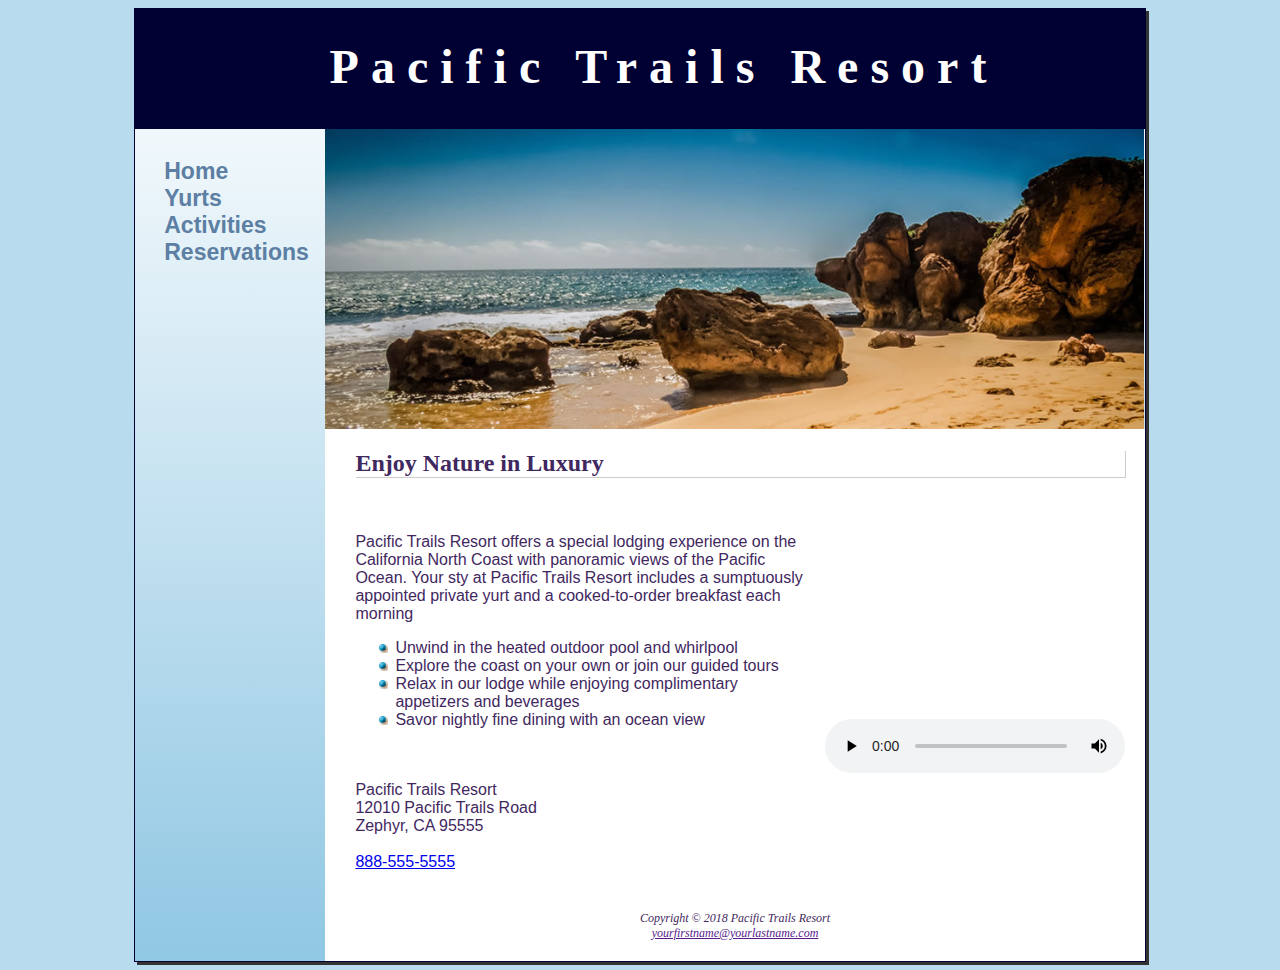
<file: index.html>
<!DOCTYPE html>
<html lang="en">
<head>
    <meta name="viewport" content="device-width, initial-scale=1.0">
    <meta charset="UTF-8">
    <title>Pacific Trails Resort</title>
    <link rel="stylesheet" type="text/css" href="pacific.css">

</head>
<body>
<div id="wrapper">
<header>
    <h1>Pacific Trails Resort</h1>

</header>
<nav>
    <ul>
        <li><a href="index.html">Home</a></li>
        <li><a href="yurts.html">Yurts</a></li>
        <li><a href="activities.html">Activities</a></li>
        <li><a href="reservations.html">Reservations</a></li>
    </ul>
</nav>
    <div id="homehero"></div>
<main>
    <h2>Enjoy Nature in Luxury</h2><br><br>
    <video width="320" height="240" controls>
        <source src="pacifictrailsresort.jpg" type="video/jpg">
        <embed src="PacificTrailsResort.mp4" width="320" height="240">
        <source src="PacificTrailsResort.ogv" type="video/ogg">
        <embed src="pacifictrailsresort.swf" width="320" height="240">


    </video>

    <div id="main-paragraph">
        Pacific Trails Resort offers a special lodging experience on the California North Coast with panoramic views of the Pacific Ocean.
        Your sty at Pacific Trails Resort includes a sumptuously appointed private yurt and a cooked-to-order breakfast each morning

        <ul>
            <li>Unwind in the heated outdoor pool and whirlpool</li>
            <li>Explore the coast on your own or join our guided tours</li>
            <li>Relax in our lodge while enjoying complimentary appetizers and beverages</li>
            <li>Savor nightly fine dining with an ocean view</li>
        </ul>
    </div><br><br>
    <div id="closing-main">Pacific Trails Resort<br>
        12010 Pacific Trails Road<br>
        Zephyr, CA 95555<br><br>
        <a id="mobile" href="tel:888-555-5555">888-555-5555</a><span id="desktop"></span></div>
</main>
<footer>
    <em>Copyright &copy; 2018 Pacific Trails Resort</em><br>
    <a href="">yourfirstname@yourlastname.com</a>
</footer>
</div>
</body>
</html>
</file>
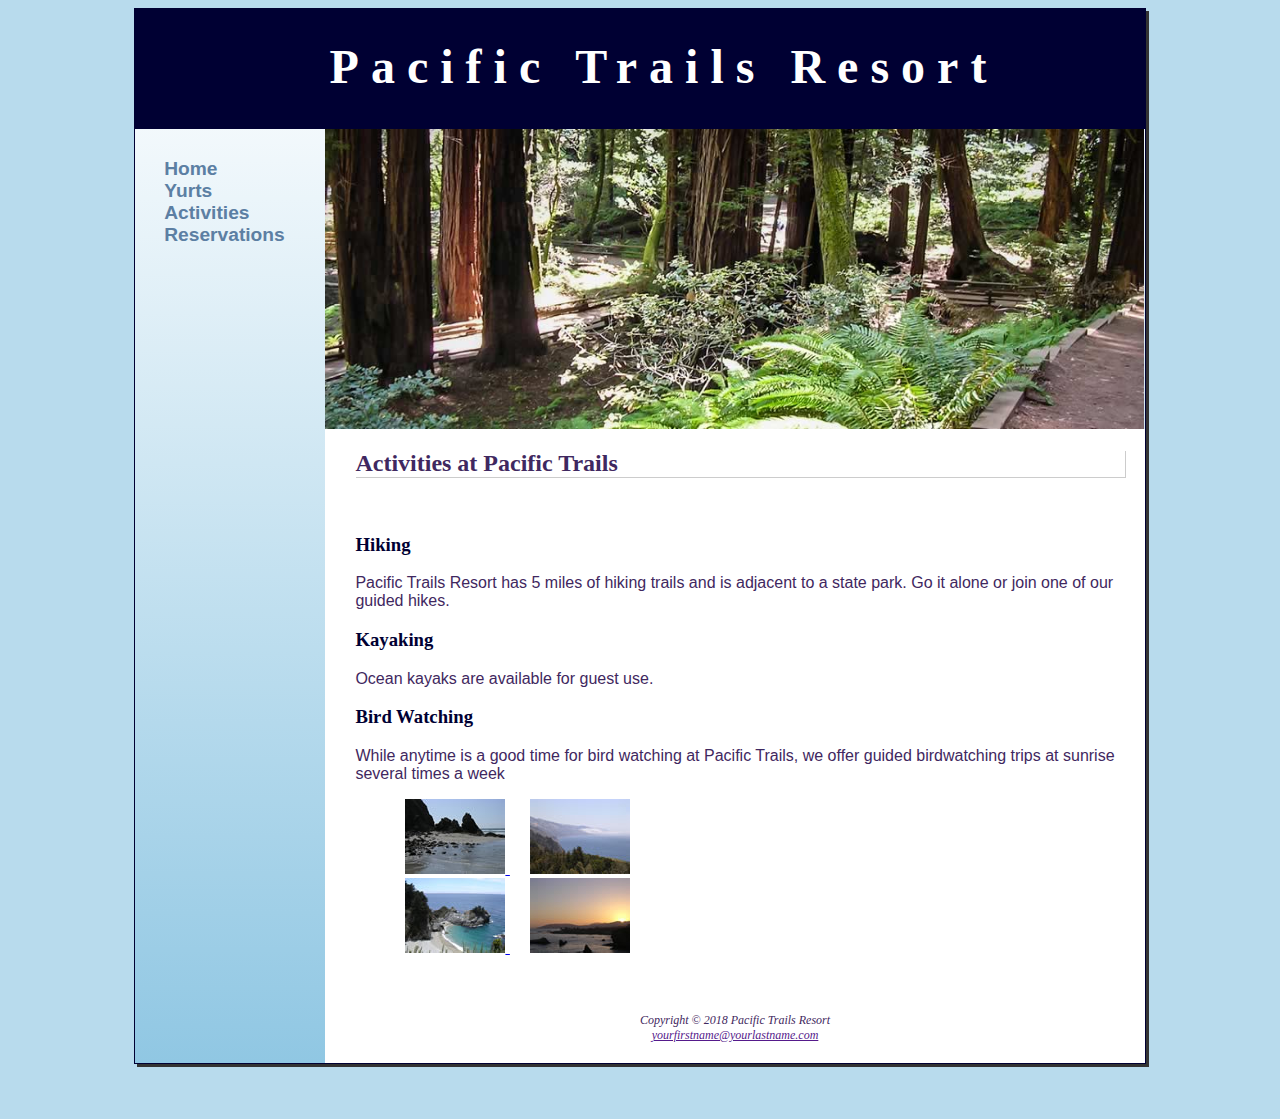
<file: activities.html>
<!DOCTYPE html>
<html lang="en">
<head>
    <meta name="viewport" content="device-width, initial-scale=1.0">
    <meta charset="UTF-8">
    <title>Activities</title>
    <link rel="stylesheet" type="text/css" href="pacific.css">
</head>
<body>
<div id="wrapper">
<header>
    <h1>Pacific Trails Resort</h1>
</header>
<nav>

    <a href="index.html">Home</a>
    <a href="yurts.html">Yurts</a>
    <a href="activities.html">Activities</a>
    <a href="reservations.html">Reservations</a>

</nav>

<div id="trailhero"></div>
<main>
    <h2>Activities at Pacific Trails</h2><br>
    
    <div id="main-paragraph">
        <h3>Hiking</h3>
        <p>Pacific Trails Resort has 5 miles of hiking trails and is adjacent to a state park.
            Go it alone or join one of our guided hikes.</p>
        <h3>Kayaking</h3>
        <p>Ocean kayaks are available for guest use.</p>
        <h3>Bird Watching</h3>
        <p>While anytime is a good time for bird watching at Pacific Trails, we offer guided
        birdwatching trips at sunrise several times a week</p>
    </div>
    <div id="gallery">
        <figure>
            <img src="photo2%20-%20Copy.jpg">
        </figure>
        <ul>
            <li><a href="photo2%20-%20Copy.jpg"><img src="thumb2.jpg" alt="Photo 2">
              <span><img src="photo2%20-%20Copy.jpg" width="200" height="150" alt="Photo 2"> Photo 2</span>
            </a>
            </li>
            <li><a href="photo3.jpg"><img src="thumb3.jpg" alt="Photo 3">
               <span><img src="photo3.jpg" width="200" height="150" alt="Photo 3">Photo 3</span>
            </a>
            </li>
            <li><a href="photo4.jpg"><img src="thumb4.jpg" alt="Photo 4">
               <span><img src="photo4.jpg" width="200" height="150" alt="Photo 4">Photo 4</span>
         </a>
            </li>
            <li><a href="photo6%20-%20Copy.jpg"><img src="thumb6.jpg" alt="Photo 6">
               <span><img src="photo6%20-%20Copy.jpg" width="200" height="150" alt="Photo 6">Sunset on the coast</span>
        </a>
            </li>
        </ul>

    </div>
</main>
<footer>
    <em>Copyright &copy; 2018 Pacific Trails Resort</em><br>
    <a href="">yourfirstname@yourlastname.com</a>
</footer>
</div>
</body>
</html>
</file>
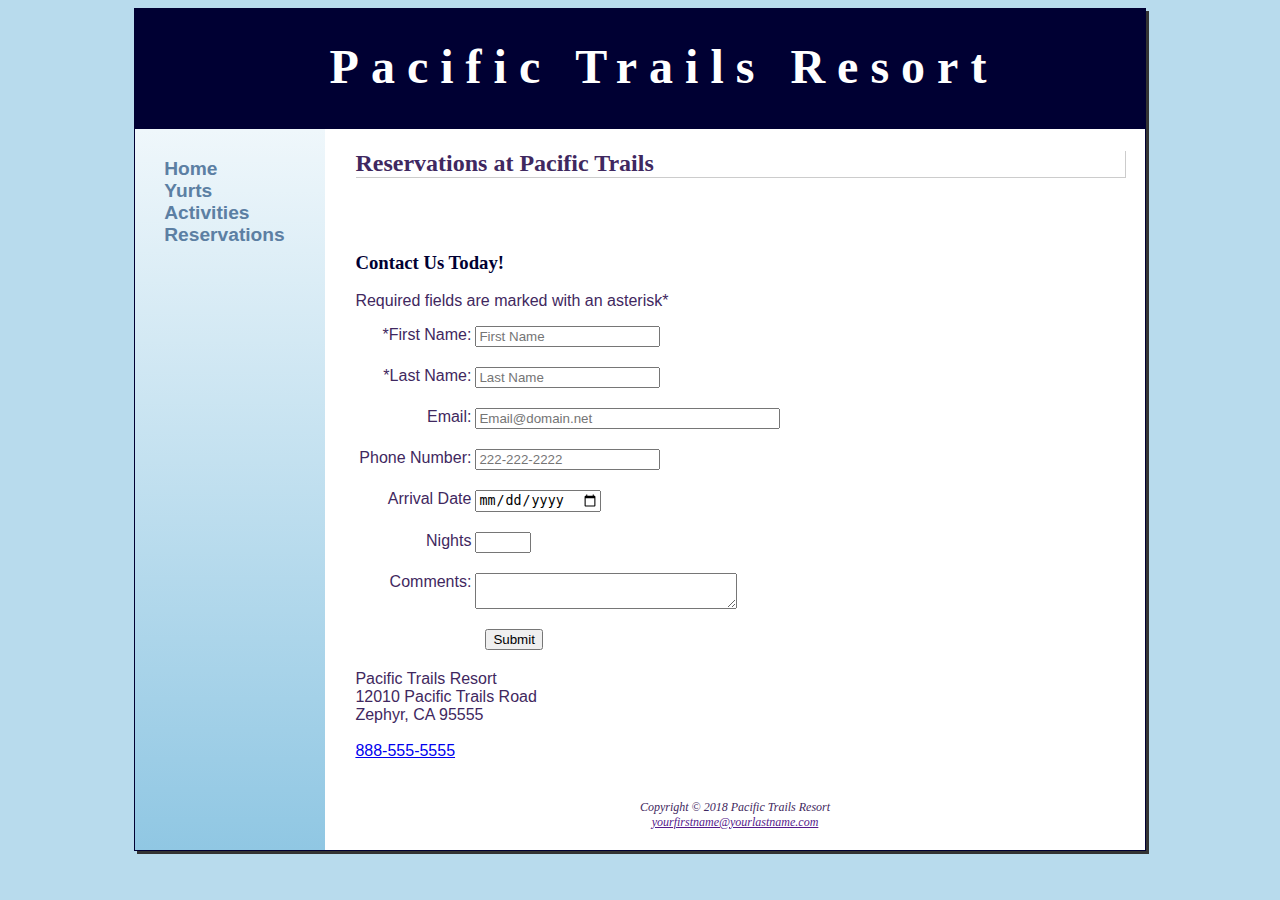
<file: reservations.html>
<!DOCTYPE html>
<html lang="en">
<head>
    <meta name="viewport" content="device-width, initial-scale=1.0">
    <meta charset="UTF-8">
    <title>Pacific Trails Resort :: Reservations</title>
    <link rel="stylesheet" type="text/css" href="pacific.css">

</head>
<body>
<div id="wrapper">
<header>
    <h1>Pacific Trails Resort</h1>

</header>
<nav>

        <a href="index.html">Home</a>
        <a href="yurts.html">Yurts</a>
        <a href="activities.html">Activities</a>
        <a href="reservations.html">Reservations</a>

</nav>

<main>
    <h2>Reservations at Pacific Trails</h2><br><br>
    <h3>Contact Us Today!</h3>
    <p>Required fields are marked with an asterisk*</p>
    <form method="post" action="http://webdevbasics.net/scripts/pacific.php">
        <label for="myFName">*First Name: </label>
        <input type="text" id="myFName" name="myFName" required="required" placeholder="First Name">

        <label for="myLName">*Last Name: </label>
        <input type="text" id="myLName" name="myLName" required="required" placeholder="Last Name">

        <label for="myEmail">Email: </label>
        <input type="email" id="myEmail" name="myEmail" size="35" maxlength="12" placeholder="Email@domain.net">

        <label for="myPhone">Phone Number: </label>
        <input type="tel" id="myPhone" name="myPhone" placeholder="222-222-2222">

        <label for="date">Arrival Date</label>
        <input type="date" id="date" name="date">

        <label for="nights">Nights</label>
        <input type="number" id="nights" name="nights" min="1" max="14">


        <label for="myComments">Comments: </label>
        <textarea id="myComments" name="myComments" rows="2" cols="30"></textarea>

        <input type="submit" value="Submit">


    </form>


    <div id="closing-main">Pacific Trails Resort<br>
        12010 Pacific Trails Road<br>
        Zephyr, CA 95555<br><br>
        <a id="mobile" href="tel:888-555-5555">888-555-5555</a><span id="desktop"></span></div>
</main>
<footer>
    <em>Copyright &copy; 2018 Pacific Trails Resort</em><br>
    <a href="">yourfirstname@yourlastname.com</a>
</footer>
</div>
</body>
</html>
</file>
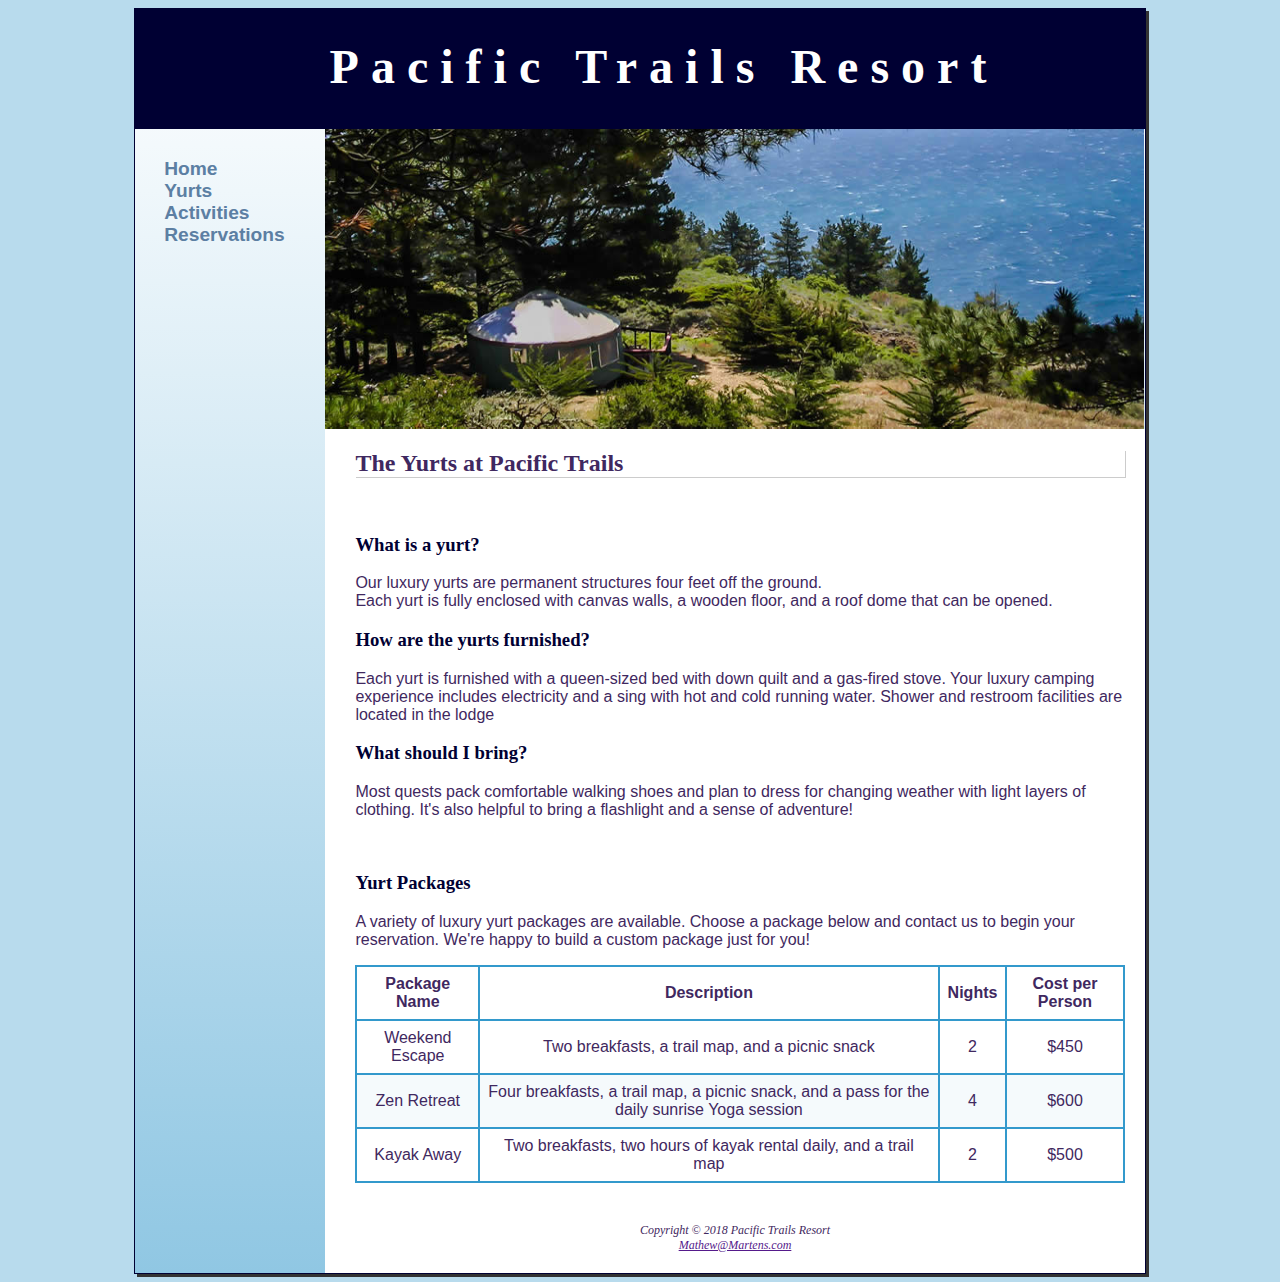
<file: yurts.html>
<!DOCTYPE html>
<html lang="en">
<head>
    <meta name="viewport" content="device-width, initial-scale=1.0">
    <meta charset="UTF-8">
    <title>Yurts</title>
    <link rel="stylesheet" type="text/css" href="pacific.css">
</head>
<body>
<div id="wrapper">
<header>
    <h1>Pacific Trails Resort</h1>
</header>
<nav>
        <a href="index.html">Home</a>
        <a href="yurts.html">Yurts</a>
        <a href="activities.html">Activities</a>
        <a href="reservations.html">Reservations</a>
</nav>
<div id="yurthero"></div>
<main>
    <h2>The Yurts at Pacific Trails</h2><br>
    <div id="main-paragraph">
        <h3>What is a yurt?</h3>
        <p>Our luxury yurts are permanent structures four feet off the ground.<br>
            Each yurt is fully enclosed with canvas walls, a wooden floor, and a roof dome that can be opened.</p>
        <h3>How are the yurts furnished?</h3>
        <p>Each yurt is furnished with a queen-sized bed with down quilt and a gas-fired stove. Your luxury camping experience includes electricity and a sing with hot and cold running water. Shower and restroom facilities are located in the lodge</p>
        <h3>What should I bring?</h3>
        <p>Most quests pack comfortable walking shoes and plan to dress for changing weather with light layers of clothing. It's also helpful to bring a flashlight and a sense of adventure!</p>
    </div>
    <br><h3>Yurt Packages</h3>
    <p>A variety of luxury yurt packages are available. Choose a package below and contact us to begin your reservation. We're
    happy to build a custom package just for you!</p>
    <table>
        <thead>
            <tr>
                <th>Package Name</th>
                <th>Description</th>
                <th>Nights</th>
                <th>Cost per Person</th>
            </tr>
        </thead>
        <tbody>
            <tr>
                <td>Weekend Escape</td>
                <td>Two breakfasts, a trail map, and a picnic snack</td>
                <td>2</td>
                <td>$450</td>
            </tr>
            <tr>
                <td>Zen Retreat</td>
                <td>Four breakfasts, a trail map, a picnic snack, and a pass for the daily sunrise Yoga session</td>
                <td>4</td>
                <td>$600</td>
            </tr>
            <tr>
                <td>Kayak Away</td>
                <td>Two breakfasts, two hours of kayak rental daily, and a trail map</td>
                <td>2</td>
                <td>$500</td>
            </tr>
        </tbody>
    </table>
</main>
<footer>
    <em>Copyright &copy; 2018 Pacific Trails Resort</em><br>
    <a href="">Mathew@Martens.com</a>
</footer>
</div>
</body>
</html>
</file>
<file: pacific.css>
* {
    box-sizing: border-box;
}
header, main, nav, footer, figure, figcaption, aside, section, article {
    display: block;
}
body{
    background-color: #B8DBED;
    color: #3F2860;
    font-family: Arial, Helvetica, "sans-serif";
}
header{
    text-align: center;
    color: #FFFFFF;
    height: 120px;
    padding-top: 30px;
    padding-left: 3em;
    background-color: #000033;
}
footer{
}
nav {
    font-weight: bold;
    font-size: 120%;
    padding: 1.5em;
    float: left;
    width: 160px;
}
nav a {
    text-decoration: none;
    transition: color 3s ease-out;
}
nav ul{
    margin: 0;
    padding-left: 0;
    font-size: 1.2em;
    list-style: none;
}
nav a:link{
    color: #5C7FA3;
}
nav a:visited{
    color: #344873;
}
nav a:hover{
    color: #A52A2A;
}
h1{
    font-family: Georgia, "Times New Roman", Serif;
    margin-top: 0;
    font-size: 3em;
    letter-spacing: 0.25em;
}
h2{
    font-family: Georgia, "Times New Roman", Serif;
    box-shadow: 1px 1px #CCCCCC;

}
h3{
    font-family: Georgia, "Times New Roman", Serif;
    color: #000033;
}
main{
    padding: 1px 20px 20px 30px;
    display: block;
    background-color: #FFFFFF;
    margin-left: 190px;

}

main ul{
    list-style-image: url(marker.gif);

}
footer{
    font-size: 75%;
    font-style: italic;
    text-align: center;
    font-family: Georgia, "Times New Roman", Serif;
    padding: 20px;
    margin-left: 190px;
    background-color: #FFFFFF;
    clear: both;

}
table{
    border: 2px solid #3399CC;
    border-collapse: collapse;
}
td, th{
    padding: 0.5em;
    border: 2px solid #3399CC;
}
td{
    text-align: center;
}
.text{
    text-align: left;
}
body tr:nth-of-type(even){
    background-color: #F5FAFC
}
.resort{
    font-weight: bold;
}
#contact{
    font-size: 90%;
}
#wrapper{
    margin: 0 auto;
    width: 80%;
    background-color: #90C7E3;
    border: 1px solid #000033;
    min-width: 960px;
    max-width: 2048px;
    box-shadow: 3px 3px #333333;
    background-image: linear-gradient(#FFFFFF, #90C7E3);


}
#homehero{
    height: 300px;
    background-image: url("coast2.jpg");
    background-size: 100% 100%;
    background-repeat: no-repeat;
    margin-left: 190px;
}
#yurthero{
    height: 300px;
    background-image: url("yurt.jpg");
    background-size: 100% 100%;
    background-repeat: no-repeat;
    margin-left: 190px;
}
#trailhero{
    height: 300px;
    background-image: url("trail.jpg");
    background-size: 100% 100%;
    background-repeat: no-repeat;
    margin-left: 190px;
}
label{
    float: left;
    display: block;
    text-align: right;
    width: 120px;
    padding-right: 4px;
}
input, textarea{
    display: block;
    margin-bottom: 20px;
}
input[type="submit"]{
    margin-left: 130px;
}
video, embed {
    float: right;
    padding-left: 20px;
}
#gallery{
    position: relative;
}
#gallery ul{
    list-style-type: none;
    width: 300px;
}
#gallery li{
    display: inline;

    padding: 10px;

}
#gallery span{
    position: absolute;
    left: -1000px;
    opacity: 0;
    transition: opacity 3s ease-out;
}
#gallery a:hover span{
    position: absolute;
    top: 16px;
    left: 320px;
    text-align: center;
    opacity: 1;
}
figure {    position: absolute;
    left: 280px;
    text-align: center;
    opacity: 0;
}
@media only screen and (max-width: 64em){
    body{
        margin: 0;
        background-color: #FFFFFF;
    }
    #wrapper{
        min-width: 0;
        width: auto;
        box-shadow: none;
        border: none;
    }
    header{
        padding-top: 0.5em;
        padding-left: 0;
        padding-bottom: 0.5em;
        height: auto;
    }
    h1{
        letter-spacing: 0.1em;
    }
    main{
        margin-left: 0;
    }
    nav{
        float: none;
        width: auto;
        text-align: center;
        padding: 0.5em;
    }
    nav li{
        display: inline;
        padding: 0.25em 0.75em;
    }
    #homehero, #yurthero, #trailhero{
        margin-left: 0;
        height: 200px;
    }
    footer{
        margin-left: 0;
    }
}
@media only screen and (max-width: 37.5em){
    main{
        padding: 0.1em 1em;
        font-size: 90%;
    }
    h1{
        font-size: 2em;
    }
    nav{
        padding: 0;
    }
    nav li{
        display: block;
        margin: 0;
        border-bottom: solid 2px #330000;
    }
    nav a{
        display: block;
    }
    #homehero, #yurthero, #trailhero{
        display: none;
        background-image: none;
        height: 0;
    }
    #mobile{
        display: inline;
    }
    #desktop{
        display: none;
    }
    label{
        float: none;
        text-align: left;
    }
    input[type="submit"]{
        margin-left: 0;
    }
    #gallery{
        display: none;
    }

}
</file>
